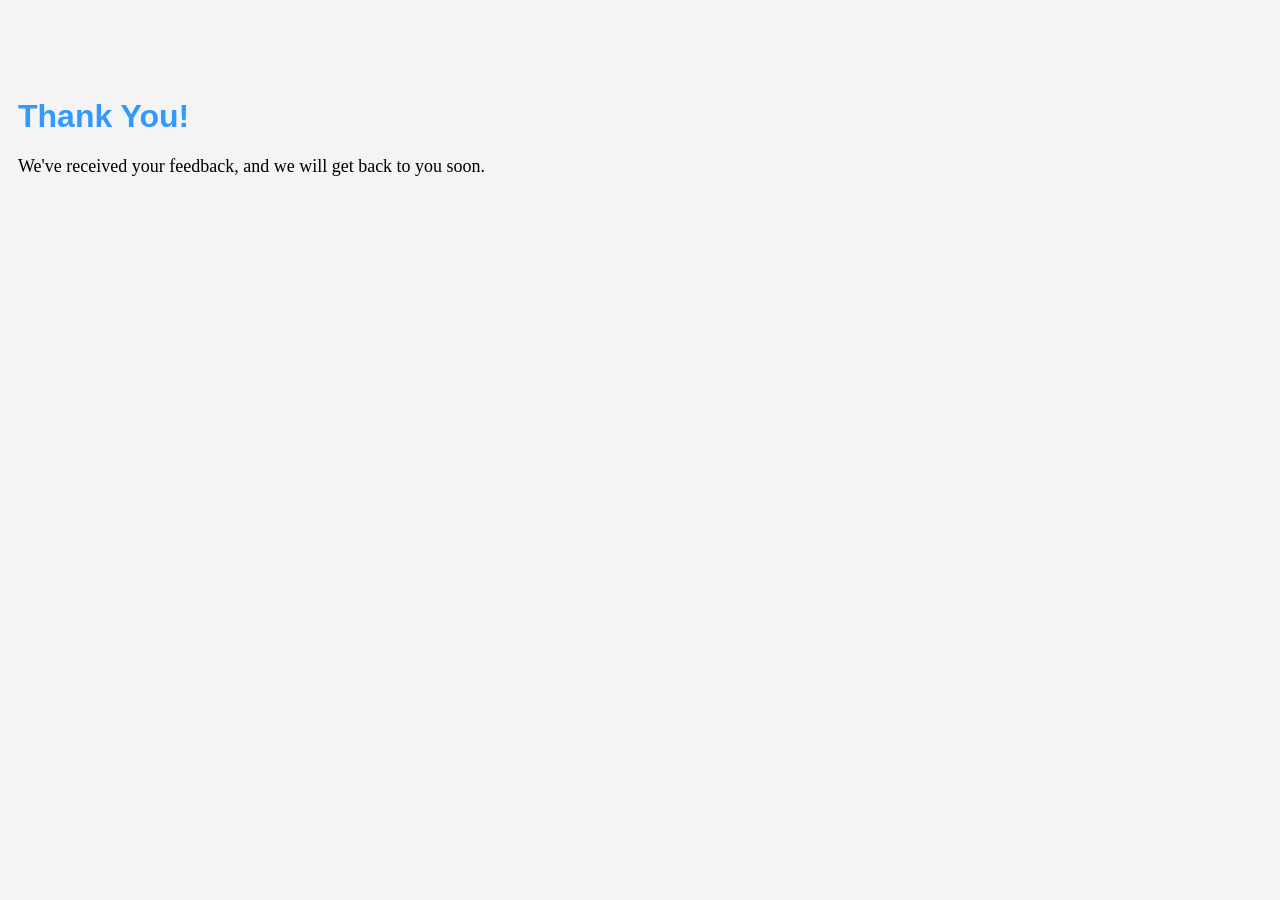
<file: comfirmation.html>
<!DOCTYPE html>
<html>
 
<head>
<meta charset="utf-8">
<title>Great Success!</title>
<meta content="php, contact, form, thinking" name="keywords">
<meta content="Great success!" name="description">
 
<style>
p {
font-family: Cambria, Cochin, serif;
font-size: large;
margin-bottom: -5px;
}
 
h1 {
font-family: "Trebuchet MS", Arial, sans-serif;
font-size: xx-large;
color: #3399FF;
}
body {
padding: 10px;
background-color: #F4F4F4;
}
</style>
 
</head>
 
<body>
<h1>&nbsp;</h1>
<h1>Thank You!</h1>
<p>We've received your feedback, and we will get back to you soon.</p>
 
</body>
 
</html>
</file>
